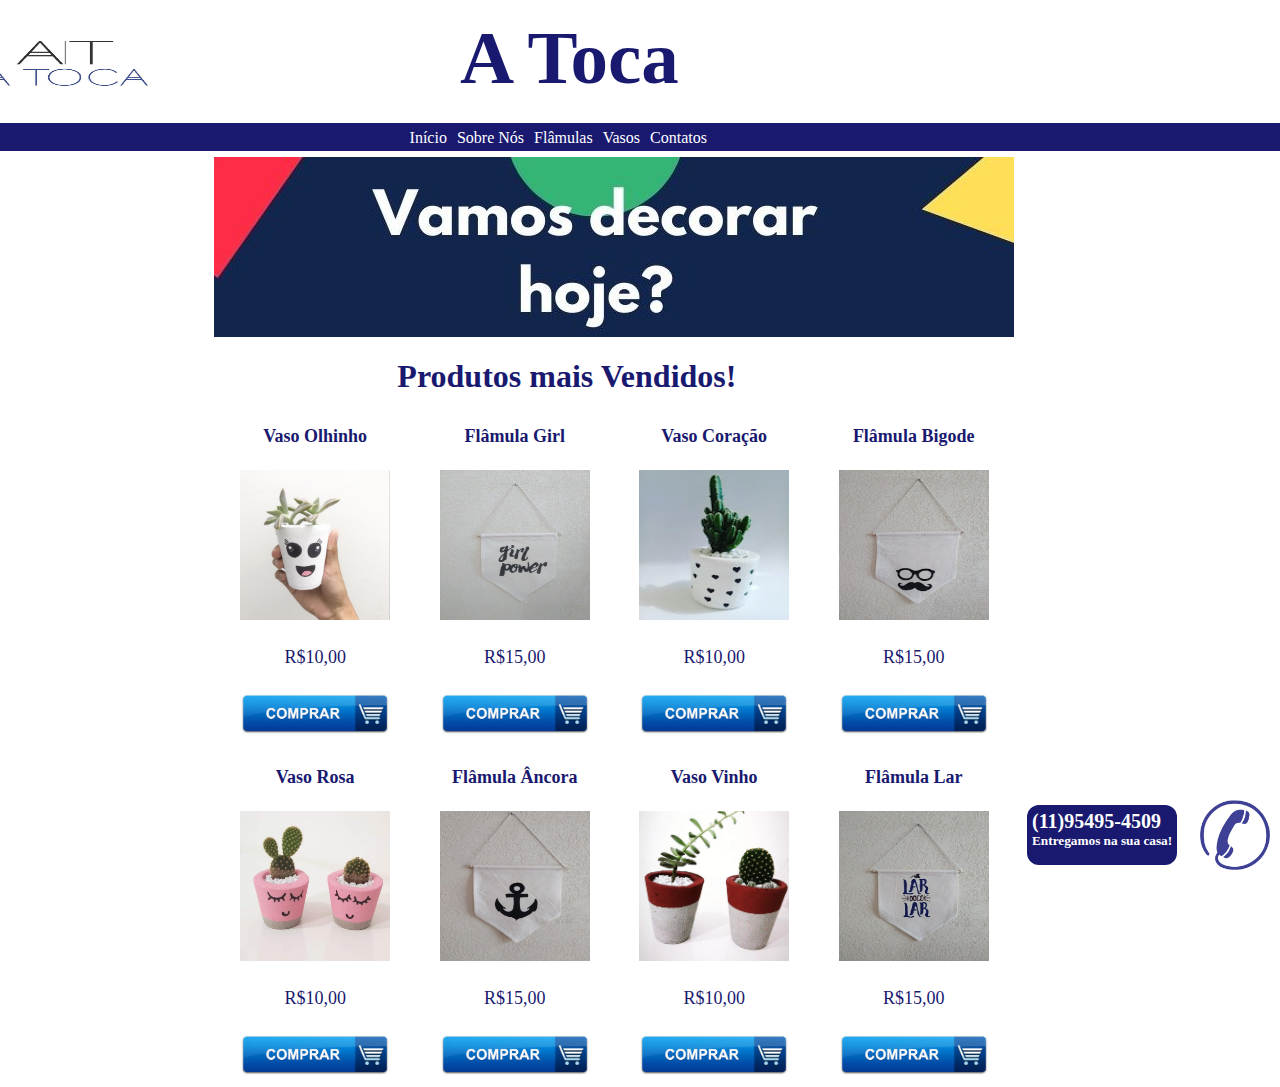
<file: index.html>
<!DOCTYPE html>
<head>
    <meta charset="UTF-8">
    <title>A Toca</title>
    <link href="estilo.css" type="text/css" rel="stylesheet">
</head>
<body>
    <div id="header">
        <div id="logo">
            <img id="logoImg" src="imagens/logo_atoca.jpg">
            <h1 id="tituloLogo">A Toca</h1>
        </div>
        <div id="menu">
            <ul class="listaMenu">
                <li><a id="menuAtual" href="index.html">Início</a></li>
                <li><a href="sobre.html">Sobre Nós</a></li>
                <li><a href="flamulas.html">Flâmulas</a></li>
                <li><a href="vasos.html">Vasos</a></li>
                <li><a href="contato.html">Contatos</a></li>
            </ul>
        </div>
    </div>

    <div id="content">
        <div id="promocaoBanner">
            <h1 id="promocaoH1"></h1>
            <h2 id="promocaoValor"></h2>
        </div>
        <div id="maisVendidos">
            <h1 id="tituloConteudo">Produtos mais Vendidos!</h1>
            <div id="MaisVendidos">
                <table>
                    <tr>
                        <td>
                            <p class="tituloProduto">Vaso Olhinho</p>
                            <img src="Vasos_flamulas/vaso_olhinho.jpg">
                            <p>R$10,00</p>
                            <div id="CompreAqui">
                                <img src="imagens/compre.png">
                            </div>
                        </td>
                        <td>
                            <p class="tituloProduto">Flâmula Girl</p>
                            <img src="Flamulas_imagens/flamula_girl.jpg">
                            <p>R$15,00</p>
                            <div id="CompreAqui">
                                <img src="imagens/compre.png">
                            </div>
                        </td>
                        <td>
                            <p class="tituloProduto">Vaso Coração</p>
                            <img src="Vasos_flamulas/vaso_coracaopreto.jpg">
                            <p>R$10,00</p>
                            <div id="CompreAqui">
                                <img src="imagens/compre.png">
                            </div>
                        </td>
                        <td>
                            <p class="tituloProduto">Flâmula Bigode</p>
                            <img src="Flamulas_imagens/flamula_bigode.jpg">
                            <p>R$15,00</p>
                            <div id="CompreAqui">
                                <img src="imagens/compre.png">
                            </div>
                        </td>
                        <div id="MaisVendidos">
                            <tr>
                                <td>
                                    <p class="tituloProduto">Vaso Rosa</p>
                                    <img src="Vasos_flamulas/vaso_rosa.jpg">
                                    <p>R$10,00</p>
                                    <div id="CompreAqui">
                                        <img src="imagens/compre.png">
                                    </div>
                                </td>
                                <td>
                                    <p class="tituloProduto">Flâmula Âncora</p>
                                    <img src="Flamulas_imagens/flamula_ch.jpg">
                                    <p>R$15,00</p>
                                    <div id="CompreAqui">
                                        <img src="imagens/compre.png">
                                    </div>
                                </td>
                                <td>
                                    <p class="tituloProduto">Vaso Vinho</p>
                                    <img src="Vasos_flamulas/vaso_vinho.jpg">
                                    <p>R$10,00</p>
                                    <div id="CompreAqui">
                                        <img src="imagens/compre.png">
                                    </div>
                                </td>
                                <td>
                                    <p class="tituloProduto">Flâmula Lar</p>
                                    <img src="Flamulas_imagens/flamula_lar.jpg">
                                    <p>R$15,00</p>
                                    <div id="CompreAqui">
                                        <img src="imagens/compre.png">
                                    </div>
                                </td>
                            </tr>
                        </div>
                    </tr>
                </table>
            </div>
        </div>
    </div>
</div>
<div id="entrega">
   
    <div id="tel">
       <a href="whatsapp://send?phone=+5511954954509&text=Oi! Vi seus produtos e fiquei interessado! Como funciona?"></a>
           <h4>(11)95495-4509</h4>
       <h5>Entregamos na sua casa!</h5>

    </div>
    <img src="imagens/telefone.png">
</div>
</body>
</file>
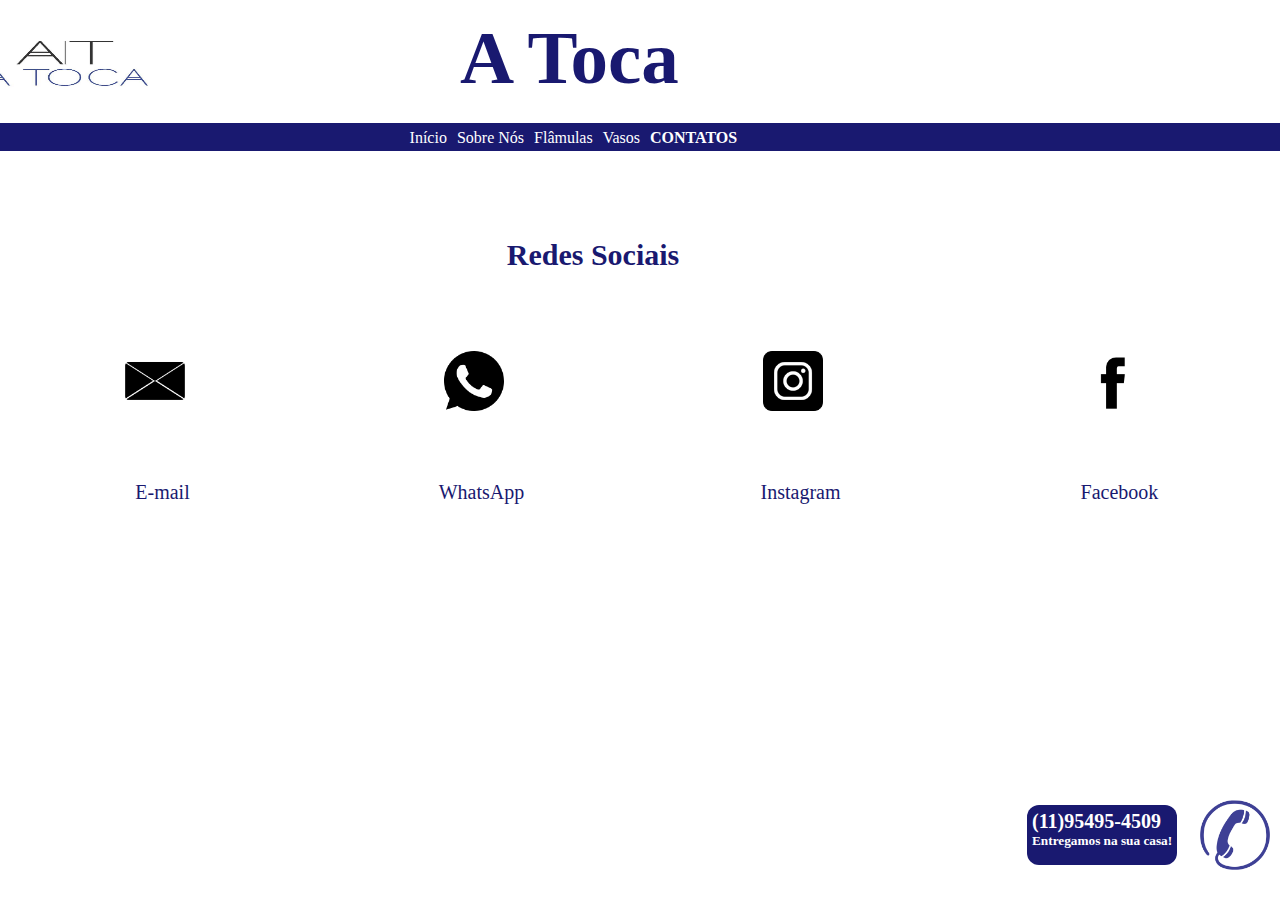
<file: contato.html>
<!DOCTYPE html>
<head>
    <meta charset="UTF-8">
    <title>A Toca</title>
    <link href="estilo.css" type="text/css" rel="stylesheet">
</head>
<body>
    <div id="header">
        <div id="logo">
            <img id="logoImg" src="imagens/logo_atoca.jpg">
            <h1 id="tituloLogo">A Toca</h1>
        </div>
        <div id="menu">
            <ul class="listaMenu">
                <li><a href="index.html">Início</a></li>
                <li><a href="sobre.html">Sobre Nós</a></li>
                <li><a href="flamulas.html">Flâmulas</a></li>
                <li><a href="vasos.html">Vasos</a></li>
                <li><a class="menuAtual" href="contato.html">Contatos</a></li>
            </ul>
        </div>
        </div>
            <div id="contato">
                <h1 id="tituloConteudo">Redes Sociais</h1>
                <div id="contato">
        </div>
        
            
        <div id="contato" >
            <table>
                    <tr>
                        <td >
                             <a href="mailto:contactatoca@gmail.com?subject=Questions&body=Oi! Vi seus produtos e fiquei interessado! Como funciona?" title=""> <img src="contatos/e-mail.png"></a>
                             <a href="mailto:contato@docelandia.com?subject=Questions&body=Oi! Vi seus produtos e fiquei interessado! Como funciona?" title=""><p>E-mail</p></a>
                            </td>
                        <td>
                            <a  href="whatsapp://send?phone=+5511954944509&text=Oi! Vi seus produtos e fiquei interessado! Como funciona?"><img src="contatos/tel.png"></a>
                            <a href="whatsapp://send?phone=+5511954944509&text=Oi! Vi seus produtos e fiquei interessado! Como funciona?" title=""><p>WhatsApp</p></a>
                        </td>
                        <td>
                            <a  href="https://www.instagram.com/lojaaatoca/?hl=pt-br"><img src="contatos/instagram.png"></a></a>
                            <a href="https://www.instagram.com/lojaaatoca/?hl=pt-br=Oi! Vi seus produtos e fiquei interessado! Como funciona?" title=""><p>Instagram</p></a>
                        </td>
                        <td>
                            <a  href="https://www.facebook.com/atocacustomizacao/"><img src="contatos/facebook.png"></a></a>
                            <a href="https://www.facebook.com/atocacustomizacao/=Oi! Vi seus produtos e fiquei interessado! Como funciona?" title=""><p>Facebook</p></a>
                        </td>
   
                    </tr>
            </table>
        </div>
        </div>
        <div id="entrega">
   
            <div id="tel">
               <a href="whatsapp://send?phone=+5511954954509&text=Oi! Vi seus produtos e fiquei interessado! Como funciona?"></a>
                   <h4>(11)95495-4509</h4>
               <h5>Entregamos na sua casa!</h5>
        
            </div>
            <img src="imagens/telefone.png">
        </div>

        </body>
</html>
</file>
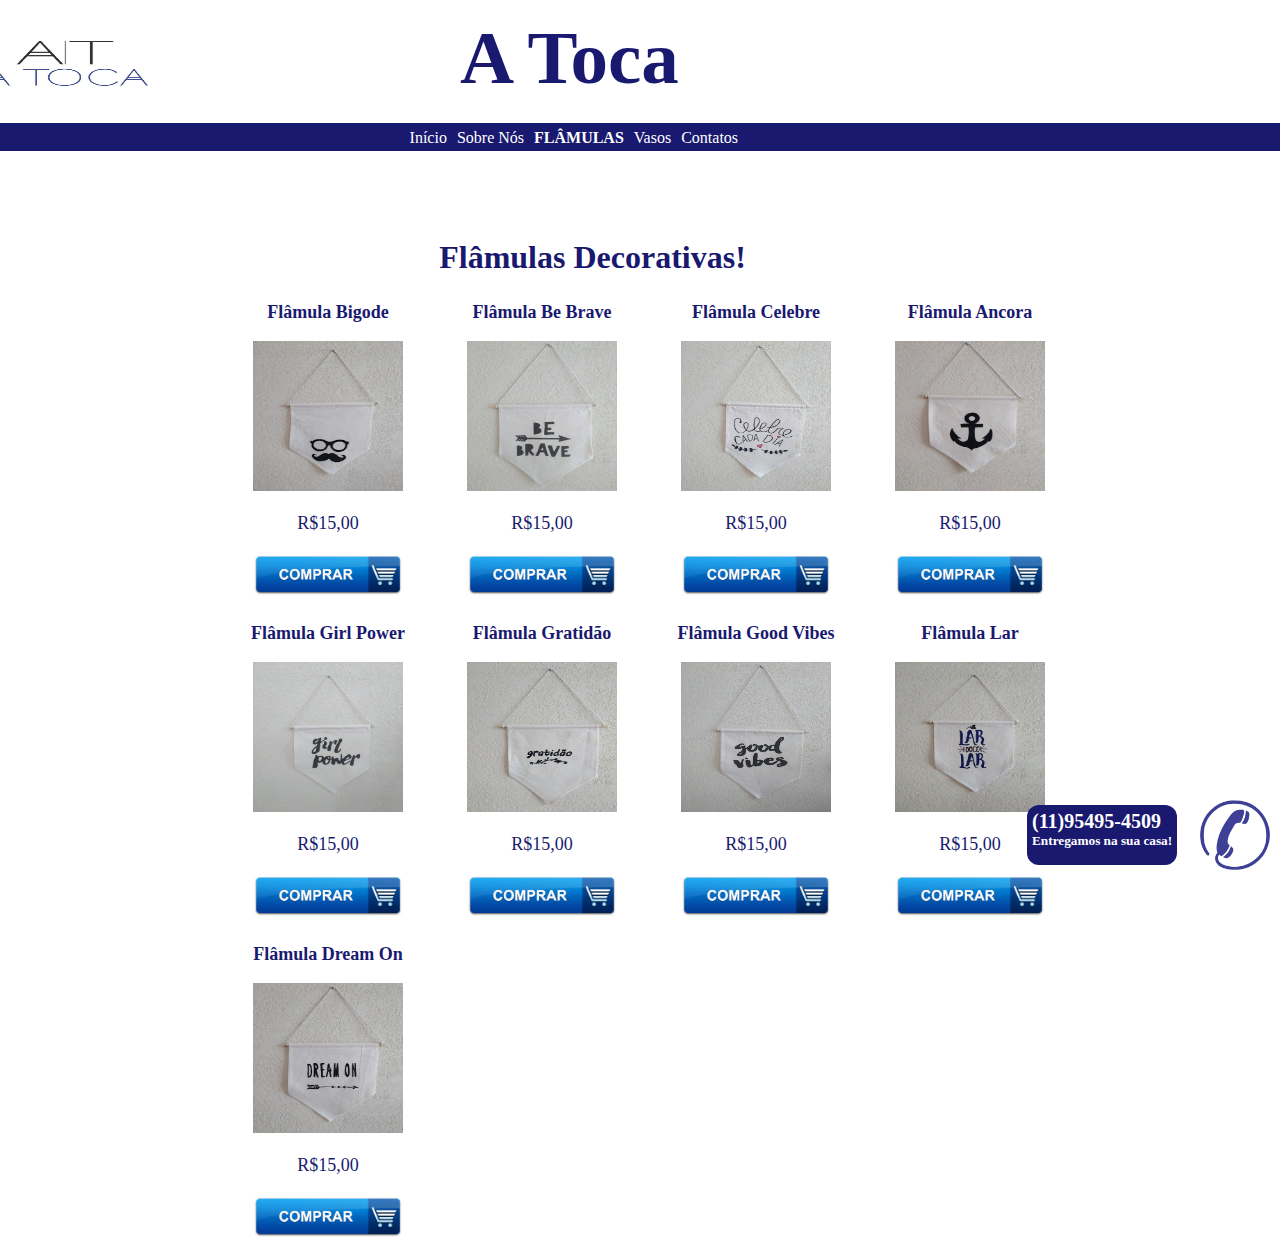
<file: flamulas.html>
<!DOCTYPE html>
<head>
    <meta charset="UTF-8">
    <title>A Toca</title>
    <link href="estilo.css" type="text/css" rel="stylesheet">
</head>
<body>
    <div id="header">
        <div id="logo">
            <img id="logoImg" src="imagens/logo_atoca.jpg">
            <h1 id="tituloLogo">A Toca</h1>
        </div>
        <div id="menu">
            <ul class="listaMenu">
                <li><a href="index.html">Início</a></li>
                <li><a href="sobre.html">Sobre Nós</a></li>
                <li><a class="menuAtual" href="flamulas.html">Flâmulas</a></li>
                <li><a href="vasos.html">Vasos</a></li>
                <li><a href="contato.html">Contatos</a></li>
            </ul>
        </div>
        
        </div>
            <div id="Flamulas">
                <h1 id="tituloConteudo">Flâmulas Decorativas! </h1>
                <div id="areaGrid">
                    <table>
                        <tr>
                            <td>
                                <p class="tituloProduto">Flâmula Bigode</p>
                                <img src="Flamulas_imagens/flamula_bigode.jpg">
                                <p>R$15,00</p>
                                <div id="CompreAqui">
                                    <img src="imagens/compre.png">
                                </div>
                            </td>
                            <td>
                                <p class="tituloProduto">Flâmula Be Brave</p>
                                <img src="Flamulas_imagens/flamula_brave.jpg">
                                <p>R$15,00</p>
                                <div id="CompreAqui">
                                    <img src="imagens/compre.png">
                                </div>
                            </td>
                            <td>
                                <p class="tituloProduto">Flâmula Celebre </p>
                                <img src="Flamulas_imagens/flamula_celebre.jpg">
                                <p>R$15,00</p>
                                <div id="CompreAqui">
                                    <img src="imagens/compre.png">
                                </div>
                            </td>
                            <td>
                                <p class="tituloProduto">Flâmula Ancora</p>
                                <img src="Flamulas_imagens/flamula_ch.jpg">
                                <p>R$15,00</p>
                                <div id="CompreAqui">
                                    <img src="imagens/compre.png">
                                </div>
                            </td>
                            
                        </tr>
                        <tr>
                            <td>
                                <p class="tituloProduto">Flâmula Girl Power</p>
                                <img src="Flamulas_imagens/flamula_girl.jpg">
                                <p>R$15,00</p>
                                <div id="CompreAqui">
                                    <img src="imagens/compre.png">
                                </div>
                            </td>
                            <td>
                                <p class="tituloProduto">Flâmula Gratidão</p>
                                <img src="Flamulas_imagens/flamula_gratidao.jpg">
                                <p>R$15,00</p>
                                <div id="CompreAqui">
                                    <img src="imagens/compre.png">
                                </div>
                            </td>
                            <td>
                                <p class="tituloProduto">Flâmula Good Vibes</p>
                                <img src="Flamulas_imagens/flamula_gv.jpg">
                                <p>R$15,00</p>
                                <div id="CompreAqui">
                                    <img src="imagens/compre.png">
                                </div>
                            </td>
                            <td>
                                <p class="tituloProduto">Flâmula Lar</p>
                                <img src="Flamulas_imagens/flamula_lar.jpg">
                                <p>R$15,00</p>
                                <div id="CompreAqui">
                                    <img src="imagens/compre.png">
                                </div>
                            </td>
                    
                            
                        </tr>
                        <tr>
                            <td>
                                <p class="tituloProduto">Flâmula Dream On</p>
                                <img src="Flamulas_imagens/flamula_on.jpg">
                                <p>R$15,00</p>
                                <div id="CompreAqui">
                                    <img src="imagens/compre.png">
                                </div>
                            </td>
                          
                        </tr>

                    </table>
                </div>
                </div>

            <div id="entrega">
   
                <div id="tel">
                   <a href="whatsapp://send?phone=+5511954954509&text=Oi! Vi seus produtos e fiquei interessado! Como funciona?"></a>
                       <h4>(11)95495-4509</h4>
                   <h5>Entregamos na sua casa!</h5>
            
                </div>
                <img src="imagens/telefone.png">
            </div>
    </body>
</html>
</file>
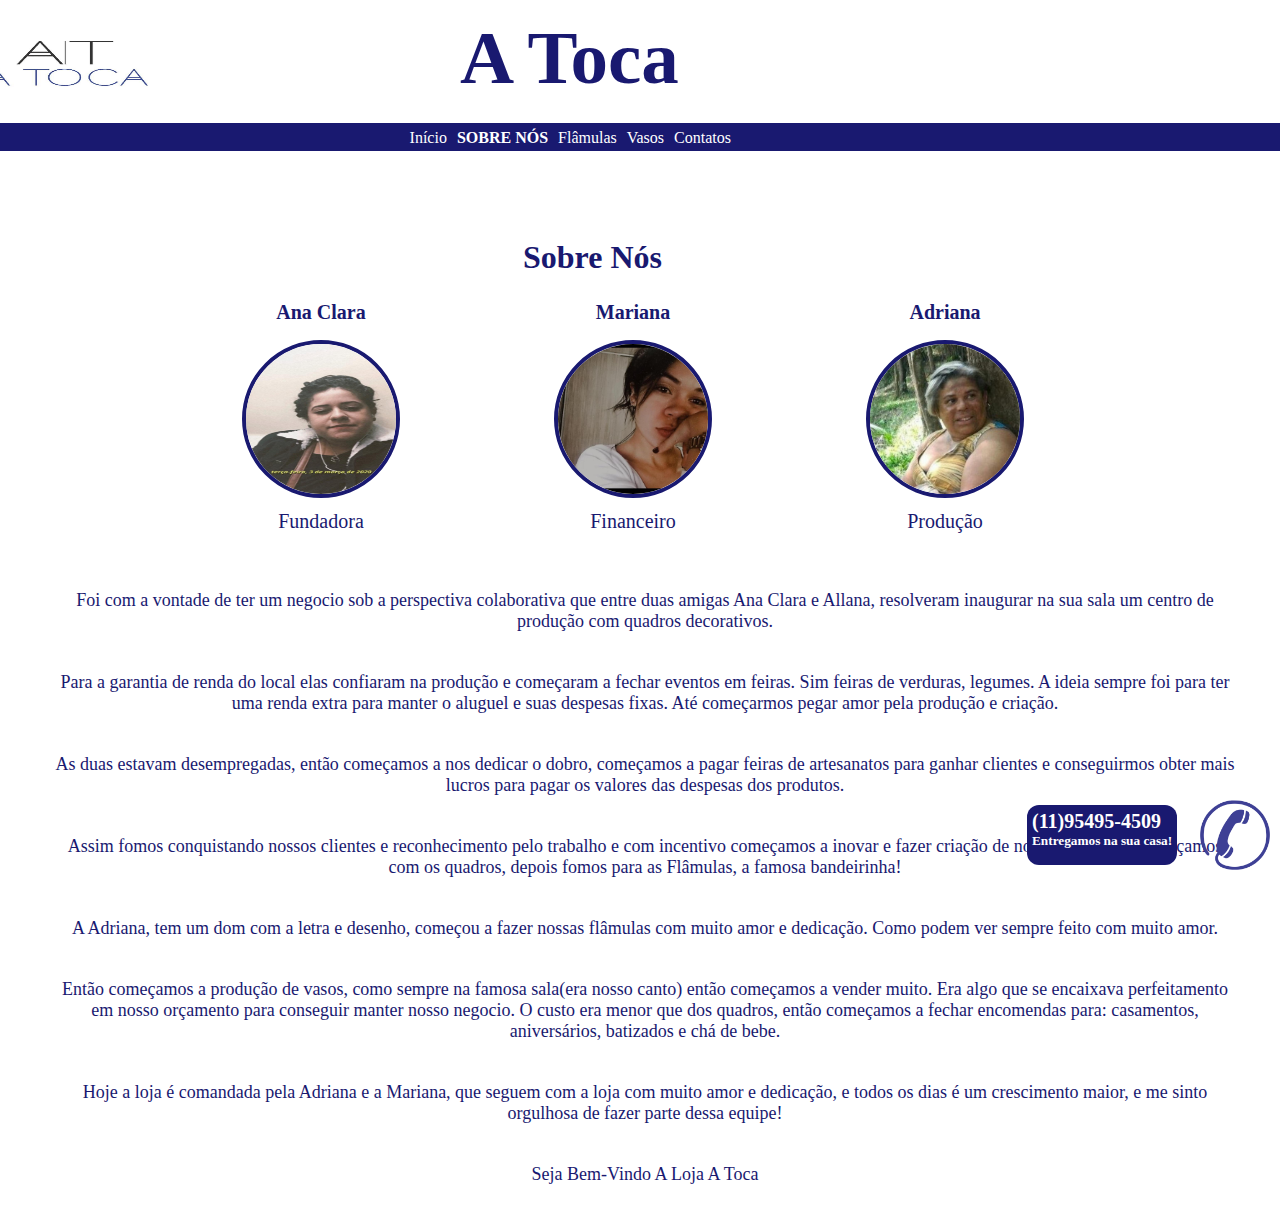
<file: sobre.html>
<!DOCTYPE html>
<head>
    <meta charset="UTF-8">
    <title>A Toca</title>
    <link href="estilo.css" type="text/css" rel="stylesheet">
</head>
<body>
    <div id="header">
        <div id="logo">
            <img id="logoImg" src="imagens/logo_atoca.jpg">
            <h1 id="tituloLogo">A Toca</h1>
        </div>
        <div id="menu">
            <ul class="listaMenu">
                <li><a href="index.html">Início</a></li>
                <li><a class="menuAtual" href="sobre.html">Sobre Nós</a></li>
                <li><a href="flamulas.html">Flâmulas</a></li>
                <li><a href="vasos.html">Vasos</a></li>
                <li><a href="contato.html">Contatos</a></li>
            </ul>
        </div>
    </div>

        <div id="Sobrenos">
            <h1 id="tituloConteudo">Sobre Nós</h1>
            <div id="sobre">
                <table>
                    <tr>
                        <td>
                            <p class="tituloProduto">Ana Clara</p>
                            <img src="fundadores/ana.jpg">
                            <p>Fundadora</p>
                        </td>
                        <td>
                            <p class="tituloProduto">Mariana</p>
                            <img src="fundadores/mari.jpg">
                            <p>Financeiro</p>
                            <td>
                                <p class="tituloProduto">Adriana</p>
                                <img src="fundadores/adria.jpg">
                                <p>Produção</p>
                            </td>
                        </td>
                    </tr>
                </table>
        </div>
        <div id="sobreNos">
            <p>Foi com a vontade de ter um negocio sob a perspectiva colaborativa que entre duas amigas Ana Clara e Allana, resolveram inaugurar na sua sala um centro de produção com quadros decorativos. </p>
            <p>Para a garantia de renda do local elas confiaram na produção e começaram a fechar eventos em feiras. Sim feiras de verduras, legumes. A ideia sempre foi para ter uma renda extra para manter o aluguel e suas despesas fixas. Até começarmos pegar amor pela produção e criação. </p>
            <p>As duas estavam desempregadas, então começamos a nos dedicar o dobro, começamos a pagar feiras de artesanatos para ganhar clientes e conseguirmos  obter mais lucros para pagar os valores das despesas dos produtos.</p>
            <p>Assim fomos conquistando nossos clientes e reconhecimento pelo trabalho e com incentivo começamos a inovar e fazer criação de novos produtos. Começamos com os quadros, depois fomos para as Flâmulas, a famosa bandeirinha! </p>
            <p>A Adriana, tem um dom com a letra e desenho, começou a fazer nossas flâmulas com muito amor e dedicação. Como podem ver sempre feito com muito amor.</p>
            <p>Então começamos a produção de vasos, como sempre na famosa sala(era nosso canto) então começamos a vender muito. Era algo que se encaixava perfeitamento em nosso orçamento para conseguir manter nosso negocio. O custo era menor que dos quadros, então começamos a fechar encomendas para: casamentos, aniversários, batizados e chá de bebe.</p>
            <p>Hoje a loja é comandada pela Adriana e a Mariana, que seguem com a loja com muito amor e dedicação, e todos os dias é um crescimento maior, e me sinto orgulhosa de fazer parte dessa equipe!</p>
            <p>Seja Bem-Vindo A Loja A Toca</p>
        </div>
            
        
        <div id="entrega">
   
            <div id="tel">
               <a href="whatsapp://send?phone=+5511954954509&text=Oi! Vi seus produtos e fiquei interessado! Como funciona?"></a>
                   <h4>(11)95495-4509</h4>
               <h5>Entregamos na sua casa!</h5>
        
            </div>
            <img src="imagens/telefone.png">
        </div>
    </body>
</html>
</file>
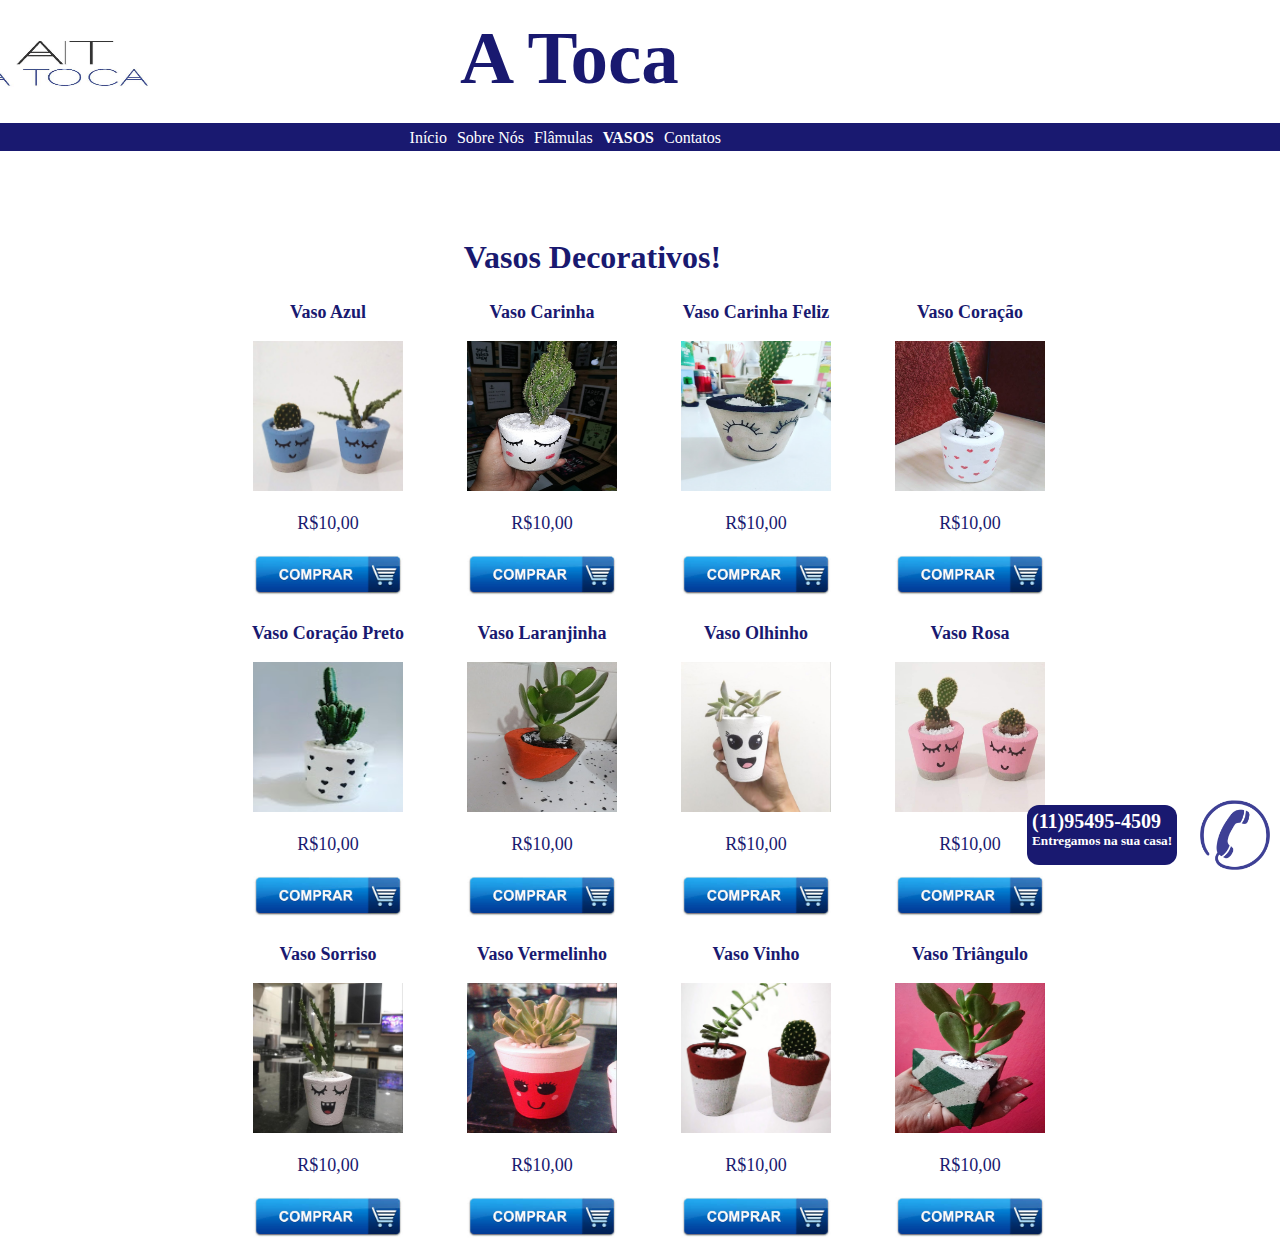
<file: vasos.html>
<!DOCTYPE html>
<head>
    <meta charset="UTF-8">
    <title>A Toca</title>
    <link href="estilo.css" type="text/css" rel="stylesheet">
</head>
<body>
    <div id="header">
        <div id="logo">
            <img id="logoImg" src="imagens/logo_atoca.jpg">
            <h1 id="tituloLogo">A Toca</h1>
        </div>
        <div id="menu">
            <ul class="listaMenu">
                <li><a href="index.html">Início</a></li>
                <li><a href="sobre.html">Sobre Nós</a></li>
                <li><a href="flamulas.html">Flâmulas</a></li>
                <li><a class="menuAtual" href="vasos.html">Vasos</a></li>
                <li><a href="contato.html">Contatos</a></li>
            </ul>
        </div>
        
        </div>
            <div id="Vasos">
                <h1 id="tituloConteudo">Vasos Decorativos! </h1>
                <div id="areaGrid">
                    <table>
                        <tr>
                            <td>
                                <p class="tituloProduto">Vaso Azul</p>
                                <img src="Vasos_flamulas/vaso_azul.jpg">
                                <p>R$10,00</p>
                                <div id="CompreAqui">
                                    <img src="imagens/compre.png">
                                </div>
                            </td>
                            <td>
                                <p class="tituloProduto">Vaso Carinha</p>
                                <img src="Vasos_flamulas/vaso_carinha.jpg">
                                <p>R$10,00</p>
                                <div id="CompreAqui">
                                    <img src="imagens/compre.png">
                                </div>
                            </td>
                            <td>
                                <p class="tituloProduto">Vaso Carinha Feliz</p>
                                <img src="Vasos_flamulas/vaso_carinhafeliz.jpg">
                                <p>R$10,00</p>
                                <div id="CompreAqui">
                                    <img src="imagens/compre.png">
                                </div>
                            </td>
                            <td>
                                <p class="tituloProduto">Vaso Coração</p>
                                <img src="Vasos_flamulas/vaso_coracao.jpg">
                                <p>R$10,00</p>
                                <div id="CompreAqui">
                                    <img src="imagens/compre.png">
                                </div>
                            </td>
                            
                        </tr>
                        <tr>
                            <td>
                                <p class="tituloProduto">Vaso Coração Preto</p>
                                <img src="Vasos_flamulas/vaso_coracaopreto.jpg">
                                <p>R$10,00</p>
                                <div id="CompreAqui">
                                    <img src="imagens/compre.png">
                                </div>
                            </td>
                            <td>
                                <p class="tituloProduto">Vaso Laranjinha</p>
                                <img src="Vasos_flamulas/vaso_laranja.jpg">
                                <p>R$10,00</p>
                                <div id="CompreAqui">
                                    <img src="imagens/compre.png">
                                </div>
                            </td>
                            <td>
                                <p class="tituloProduto">Vaso Olhinho</p>
                                <img src="Vasos_flamulas/vaso_olhinho.jpg">
                                <p>R$10,00</p>
                                <div id="CompreAqui">
                                    <img src="imagens/compre.png">
                                </div>
                            </td>
                            <td>
                                <p class="tituloProduto">Vaso Rosa</p>
                                <img src="Vasos_flamulas/vaso_rosa.jpg">
                                <p>R$10,00</p>
                                <div id="CompreAqui">
                                    <img src="imagens/compre.png">
                                </div>
                            </td>
                    
                            
                        </tr>
                        <tr>
                            <td>
                                <p class="tituloProduto">Vaso Sorriso</p>
                                <img src="Vasos_flamulas/vaso_sorriso.jpg">
                                <p>R$10,00</p>
                                <div id="CompreAqui">
                                    <img src="imagens/compre.png">
                                </div>
                            </td>
                            <td>
                                <p class="tituloProduto">Vaso Vermelinho</p>
                                <img src="Vasos_flamulas/vaso_verme.jpg">
                                <p>R$10,00</p>
                                <div id="CompreAqui">
                                    <img src="imagens/compre.png">
                                </div>
                            </td>
                            <td>
                                <p class="tituloProduto">Vaso Vinho</p>
                                <img src="Vasos_flamulas/vaso_vinho.jpg">
                                <p>R$10,00</p>
                                <div id="CompreAqui">
                                    <img src="imagens/compre.png">
                                </div>
                            </td>
                            <td>
                                <p class="tituloProduto">Vaso Triângulo</p>
                                <img src="Vasos_flamulas/vaso_triangulo.jpg">
                                <p>R$10,00</p>
                                <div id="CompreAqui">
                                    <img src="imagens/compre.png">
                                </div>
                            </td>
                          
                        </tr>

                    </table>

                </div>
            <div id="entrega">
   
                <div id="tel">
                   <a href="whatsapp://send?phone=+5511954954509&text=Oi! Vi seus produtos e fiquei interessado! Como funciona?"></a>
                       <h4>(11)95495-4509</h4>
                   <h5>Entregamos na sua casa!</h5>
            
                </div>
                <img src="imagens/telefone.png">
            </div>
    </body>
</html>
</file>
<file: estilo.css>
body{
    background-color: white;
    font-family: century;
    margin: 0;
}
#header{
    height: 208px;
    padding-top: 10px;
}
#logo{
    width: 350px;
    height: 110px;
    position: relative;
    left: 50%;
    margin-left: -180px;
}
#logoImg{
    float: left;
    width: 210px;
    height: 110px;
    position: absolute;
    margin-left: -500px;
}
#tituloLogo{
    float: left;
    color: #191970;
    font-size: 75px;
    margin: 0;
    line-height: 95px;
}
#menu{
    height: 28px;
    background-color: #191970;
    margin-top: 3px;
}
.listaMenu{
    width: 400px;
    position: relative;
    left: 47%;
    margin-left: -200px;
    margin-top: 0;
    padding-left: 5px;
}
.listaMenu li{
    display:inline-block;
}
.listaMenu li a{
    text-decoration: none;
    height: 29px;
    line-height: 29px;
    padding-left: 3px;
    padding-right: 3px;
    padding: 3,9px;
    color: white;
}
.listaMenu li a:link,
.listaMenu li a :visited{
    color: white;
}
.listaMenu li a:hover{
    background-color: white;
    color: #191970;
}
.menuAtual{
    text-transform: uppercase;
    font-weight: bold;
}
#content{
    background-color: white;
    width: 800px;
    left: 48%;
    margin-left: -400px;
    min-height: calc(100% - 120px);
    position: relative;
}
#promocaoBanner{
    height: 180px;
    margin-top: -90px;
    background-image: url(imagens/papel_01.jpg);
}
.promocaoBanner{
    margin: 0;
    color: white;
    text-shadow: 3px 3px 4px black;
}
#promocaoH1{
    font-size: 40px;
    margin-left: 25px;
    color: white;   
}
#promocaoValor{
    font-size: 35px;
    position:relative;
    left: 300px;
    top: -25px;
    width: 480px;
    color: white;
}
#tituloConteudo{
    color: #191970;
    text-align: center;
    margin-bottom: 10px;
    margin-left: -95px;
    height: 40px;

}
#MaisVendidos table{
    border-spacing: -86px;
    text-align: center;
    border-collapse: separete;
    left: 20px;
}
#MaisVendidos td{
    color: #191970;
    font-size: 18px;
    width: 200px;
}
#MaisVendidos img{
    width: 150px;
    height: 150px;
    margin-top: 1px;
    border: 2px solid white;
}
#MaisVendidos p{
    margin: 20px;
}
.tituloProduto{
    font-weight: bold;

}
#CompreAqui img{
    width: 150px;
    height: 45px;
    margin-top: 1px;
}
#CompreAqui table{
    border-spacing: -86px;
    text-align: center;
    border-collapse: separete;
    left: 20px;
}
#CompreAqui p{
    margin: 20px;
}
#entrega{
    position:fixed;
    height: 100px;
    width: 280px;
    bottom: 30px;
    right: 10px;
}
#entrega img{
    border-radius: 10%;
    right: 10px;
    width: 70px;
    position: fixed;
    bottom: 30px;
}

#telefone {
    color:#191970;
    margin-top: 15px;
    padding: 10px;
    padding-bottom: 0;
    border-radius: 15px;
    background-color: white;
    position: absolute;
    left: 120px;
    height: 75px;
}
#telefone h4{
    font-size: 10px;    
    margin: 0;
}
#telefone h5{
    margin: 0;
    margin-top: 10px;
}
#telefone a{
    color: white;
    text-decoration: none;
}
#sobre{
    padding-left: 50px;
    padding-right: 50px;
    text-align: justify;
    color: #191970;
    line-height: 25px;
}

#areaGrid table{
    border-spacing: -86px;
    text-align: center;
    border-collapse: separete;
    left: 20px;
    margin-left: 220px;
}
#areaGrid td{
    color: #191970;
    font-size: 18px;
    width: 210px;
}
#areaGrid img{
    width: 150px;
    height: 150px;
    margin-top: 1px;
    border: 2px solid white;
}
#areaGrid p{
    margin: 15px;
}
.tituloProduto{
    font-weight: bold;
}
#CompreAqui img{
    width: 150px;
    height: 45px;
    margin-top: 1px;
}
#CompreAqui table{
    border-spacing: -86px;
    text-align: center;
    border-collapse: separete;
    left: 20px;
    margin-left: 300px;
}
#CompreAqui p{
    margin: 20px;
}
#tituloConteudo{
    color: #191970;
    text-align: center;
    margin-bottom: 5px;
}
#sobre table {
    border-spacing: 10px;
    text-align: center;
    border-collapse: separate;
    margin-left: 110px;
}
#sobre td{
    color: #191970;
    font-size: 20px;
    width: 300px;
}
#sobre img{
    width: 150px;
    height: 150px;
    margin-top: 10px;
    border-radius: 50%;
    border: 4px  solid #191970 ;
}
#sobre p{
    margin: 5px;

}
.tituloProduto{
    font-weight: bold;
}
#contato{
    font-size: 15px;
    color: #191970;
    text-align: center;
    margin-left: 1px;
    
}

#contato  a:link,
#contato a:visited{
    text-decoration: none;
    color: #191970;
}
#contato  a:hover{
    color: #191970;
    background-color: white;
}
#contato img{
    width: 150px;
    height: 150px;
    margin-top: 70px;
    margin: 20px;
    margin-bottom: 0;
    margin-left: 5px;
    
}
#contato td{
    color: #191970;
    font-size: 20px;
    width: 360px;
    text-align: center;

}
#tel{
    position: absolute;
    left: 37px;
    height: 55px;
    background-color: #191970;
    color: white;
    margin-top: 35px;
    padding: 5px;
    padding-bottom: 0;
    border-radius: 12px;
}
#tel h4{
    font-size: 20px;
    margin: 0;
}
#tel h5{
    margin: 0;
}
#tel a{
    color: white;
    text-decoration: none;
}
#tel a{
    color: #191970;
    text-decoration: none;
}

#sobreNos p{
    margin: 40px;
    color:#191970;
    font-size: 18px;
    border-spacing: 30px;
    text-align: center;
    margin-left:50px;
    
}
</file>
